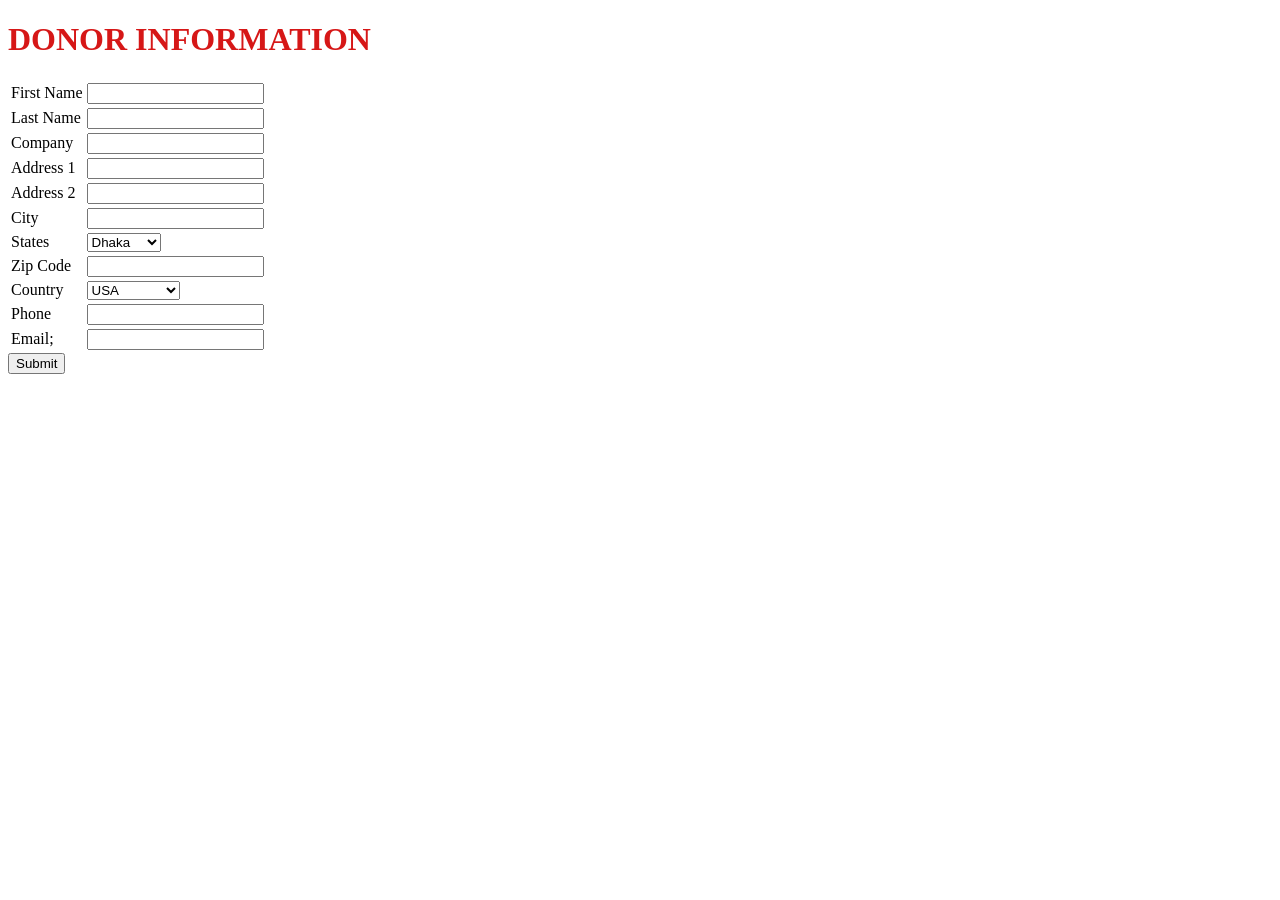
<file: index(14).html>
<!DOCTYPE html>
<html lang="en">
<head>
    <meta charset="UTF-8">
    <meta name="viewport" content="width=device-width, initial-scale=1.0">
    <title>Denotes Required Information</title>
    <link rel="stylesheet" href="form.css">
</head>
<body>
    <h1>DONOR INFORMATION</h1>
    <table class="table">
        <tr>
    <td><label class="text">First Name</label></td>
    <td><input class="box" type="text"></td>
    </tr>
    
<tr>
    <td><label class="text">Last Name</label></td>
   <td><input class="box"type="text"></td>
</tr>
<tr>
   <td> <label class="text">Company</label></td>
   <td> <input class="box"type="text"></td>
</tr>


    <tr>
    <td><label class="text">Address 1</label></td>
    <td><input class="box"type="text"></td>
    </tr>

   <tr>
    <td><label class="text">Address 2</label></td>
    <td><input class="box"type="text"></td>
   </tr>

   <tr>
   <td> <label class="text">City</label></td>
    <td><input class="box"type="text"></td>
   </tr>

    <tr>
       <td> <label class="text">States</label></td>
    <td>
        <select>
            <option>Dhaka</option>
            <option>Rajshahi</option>
            <option>Dinajpur</option>
        </select>
    </td>
    </tr>

   <tr>
    <td>
        <label class="text">Zip Code</label>
    </td>
    <td>
        <input type="text">
    </td>
   </tr>

   <td><label class="text">Country</label></td> 
    <td><select>
        <option>USA</option>
        <option>Australia</option>
        <option>Bangladesh</option>
    </select></td>
<tr>
    <td><label class="text">Phone</label></td>
   <td> <input type="text"></td>

</tr>
<tr>
    <td><label class="text">Email;</label></td>
   <td> <input type="text"></td>

</tr>
   
</table>
<button>Submit</button>

    
<script defer src="https://static.cloudflareinsights.com/beacon.min.js/vcd15cbe7772f49c399c6a5babf22c1241717689176015" integrity="sha512-ZpsOmlRQV6y907TI0dKBHq9Md29nnaEIPlkf84rnaERnq6zvWvPUqr2ft8M1aS28oN72PdrCzSjY4U6VaAw1EQ==" data-cf-beacon='{"version":"2024.11.0","token":"d61ace1a7a5c47e3831d343de077b36a","r":1,"server_timing":{"name":{"cfCacheStatus":true,"cfEdge":true,"cfExtPri":true,"cfL4":true,"cfOrigin":true,"cfSpeedBrain":true},"location_startswith":null}}' crossorigin="anonymous"></script>
</body>
</html>
</file>
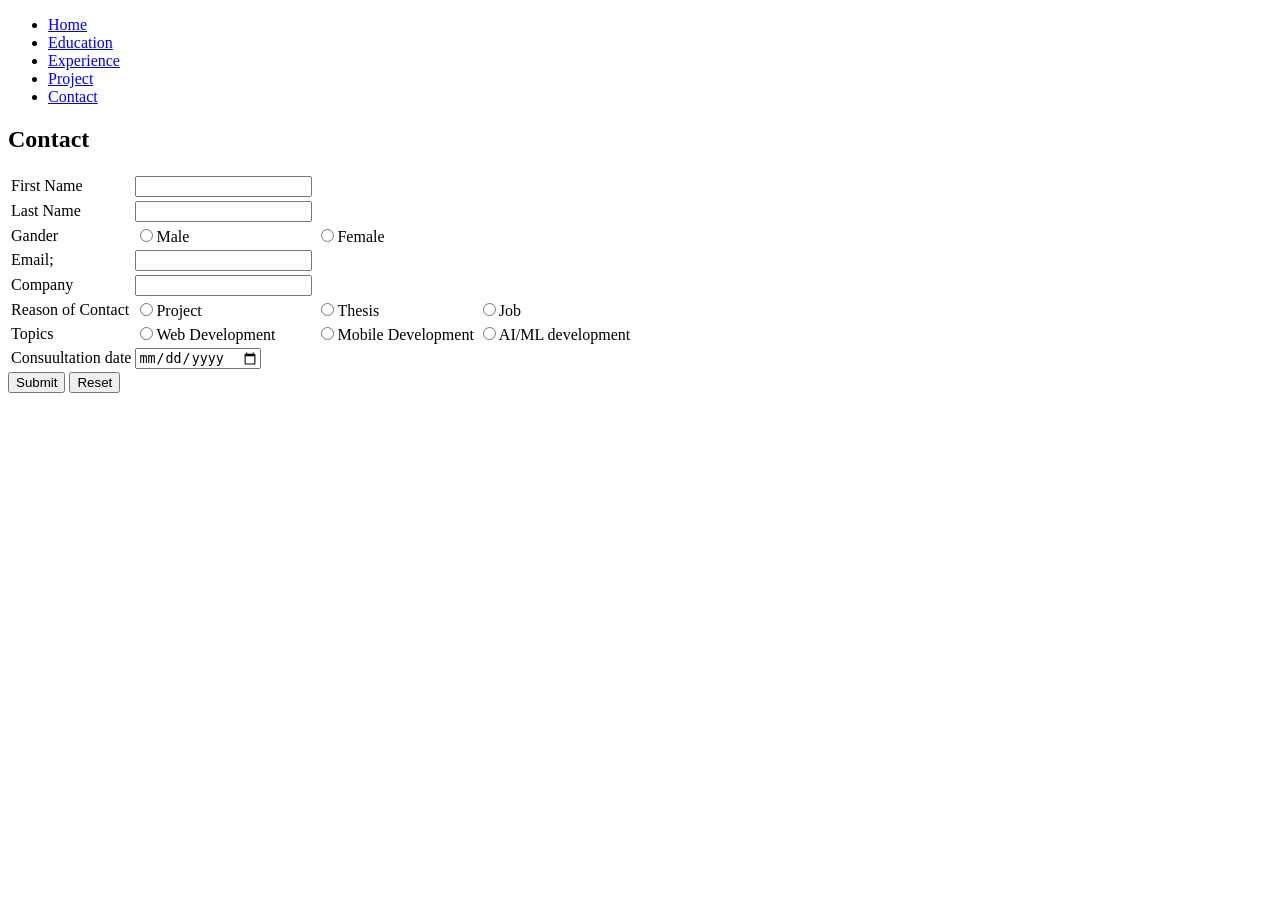
<file: Potfolio/Html/contact.html>
<!DOCTYPE html>
<html lang="en">
<head>
    <meta charset="UTF-8">
    <meta name="viewport" content="width=device-width, initial-scale=1.0">
    <title>Contact</title>
    <link rel="stylesheet" href="C:\Users\USER\OneDrive\Desktop\Potfolio\css\contact.css">
</head>
<body>
      <div class="nav">
        <ul>
            <li><a href="C:\Users\USER\OneDrive\Desktop\Potfolio\index.html">Home</a></li>
            <li><a href="C:\Users\USER\OneDrive\Desktop\Potfolio\Html\Education.html">Education</a></li>
            <li><a href="C:\Users\USER\OneDrive\Desktop\Potfolio\Html\Experience.html">Experience</a></li>
            <li><a href="C:\Users\USER\OneDrive\Desktop\Potfolio\Html\Project.html">Project</a></li>
            <li><a href="#">Contact</a></li>
        </ul>        
     </div>

     <div class="con">
        <h2>Contact</h2>
     </div>
     <!-- creating form  -->
     <div class="form">


    <table class="table">
        <tr>
    <td><label class="text">First Name</label></td>
    <td><input class="box" type="text"></td>
    </tr>
    
<tr>
    <td><label class="text">Last Name</label></td>
   <td><input class="box"type="text"></td>
</tr>

    <tr>
    <td><label class="text">Gander</label></td>
    <td><input class="box" type="radio">Male</td>
    <td><input class="box"type="radio">Female</td>
    </tr>

<tr>
    <td><label class="text">Email;</label></td>
   <td> <input type="box"></td>

</tr>

<tr>
   <td> <label class="text">Company</label></td>
   <td> <input class="box"type="text"></td>
</tr>



<tr>
    <td><label class="text">Reason of Contact</label></td>
    <td><input class="box"type="radio">Project</td>
    <td><input class="box"type="radio">Thesis</td>
    <td><input class="box"type="radio">Job</td>
    </tr>

<tr>
    <td><label class="text">Topics</label></td>
    <td><input class="box"type="radio">Web Development</td>
    <td><input class="box"type="radio">Mobile Development</td>
    <td><input class="box"type="radio">AI/ML development</td>
    </tr> 
    

<tr>
   <td> <label class="text">Consuultation date</label></td>
   <td> <input class="box"type="date"></td>
</tr>    
  
</table>

     </div>


<div class="button">

<button class="btn1">Submit</button>
<button class="btn2">Reset</button>

</div>


    
    
</body>
</html>
</file>
<file: form.css>
h1{
    color: rgb(214, 23, 23);
}
</file>
